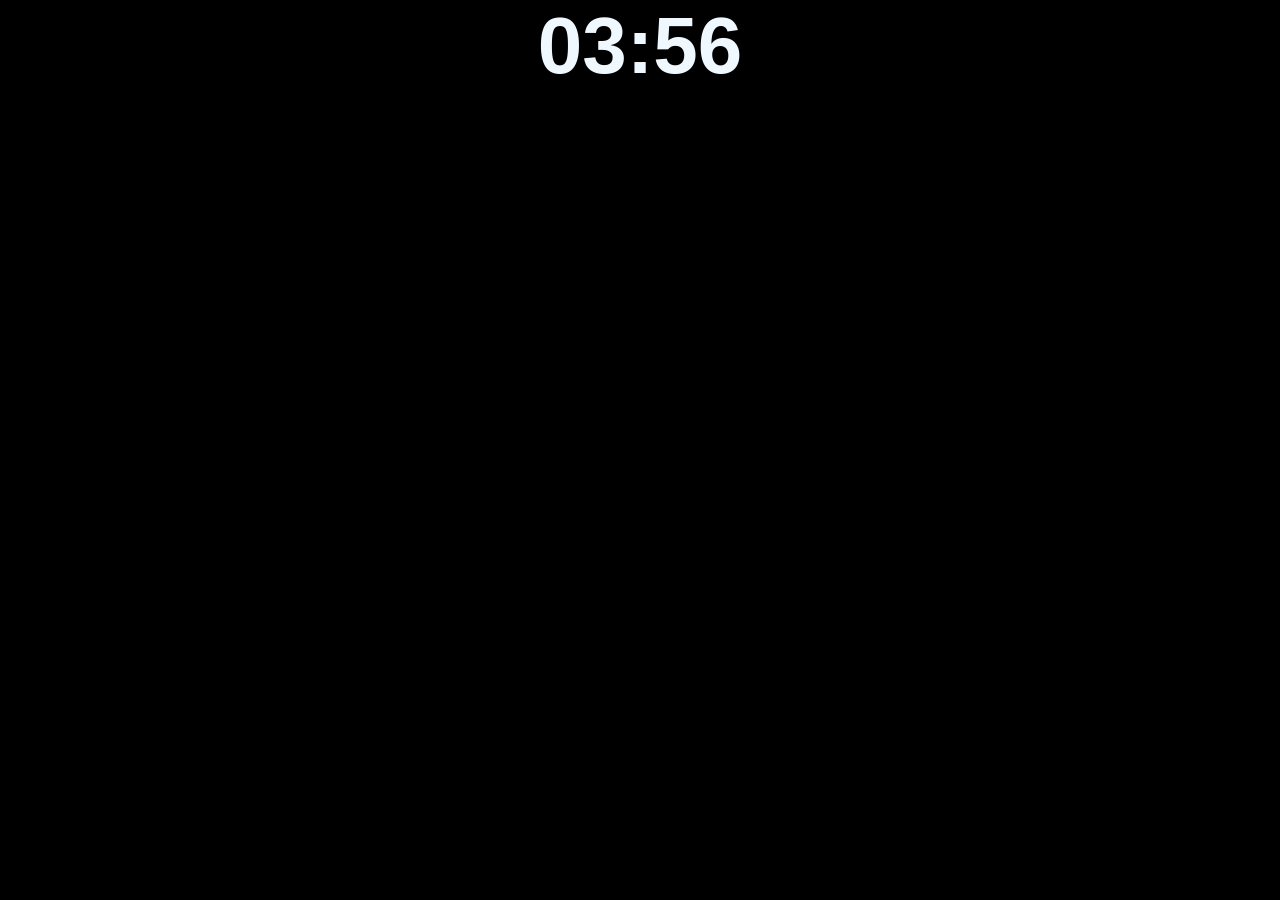
<file: 2_welcome.html>
<!DOCTYPE html>
<html lang="pt-br">
<head>
    <meta charset="UTF-8">
    <meta name="viewport" content="width=device-width, initial-scale=1.0">
    <link rel="stylesheet" href="style.css">
    <title>Bem-vindo</title>
</head>
<body class="welcome-screen">
    <div>
        <h1 id="horario">00:00</h1>
    </div>

    <script>
        function atualizarHorario(){
            const agora = new Date();
            const horas = String(agora.getHours()).padStart(2, '0');
            const minutos = String(agora.getMinutes()).padStart(2, '0');
            document.getElementById("horario").textContent = `${horas}:${minutos}`;
        }
    
        setInterval(atualizarHorario, 1000);
        atualizarHorario();
    </script>
</body>
</html>
</file>
<file: style.css>
* {

    margin: 0;
    padding: 0;
    font-family: 'Segoe UI', Tahoma, Geneva, Verdana, sans-serif;
    box-sizing: border-box;
}

body {
    height: 100vh;
    background-color: black;
    color: aliceblue;
    text-align: center;
}

body, html {
    position: relative;
    background-size: cover;
    background-position: center;
    text-align: center;
    height: 100vh;
    
    flex-direction: column;
    align-items: flex-start;    
}

h1 {
    font-size: 5rem;
    text-align: center;
    color: aliceblue;
}
</file>
